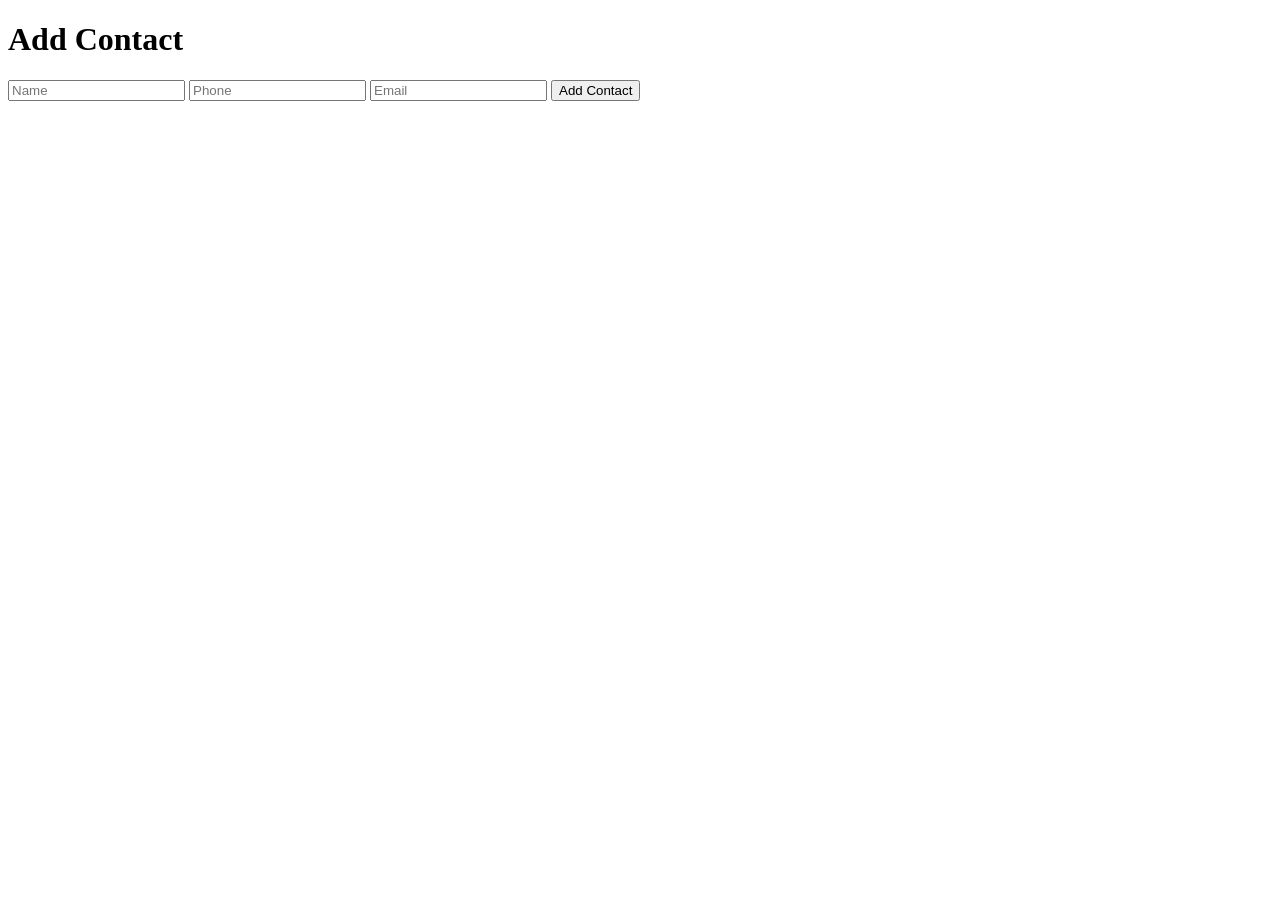
<file: contact_crud_app/templates/add.html>
<!DOCTYPE html>
<html>
<head>
    <title>Add Contact</title>
</head>
<body>

<h1>Add Contact</h1>

<form method="POST">
    <input type="text" name="name" placeholder="Name" required>
    <input type="text" name="phone" placeholder="Phone">
    <input type="email" name="email" placeholder="Email">

    <button type="submit">Add Contact</button>
</form>

</body>
</html>
</file>
